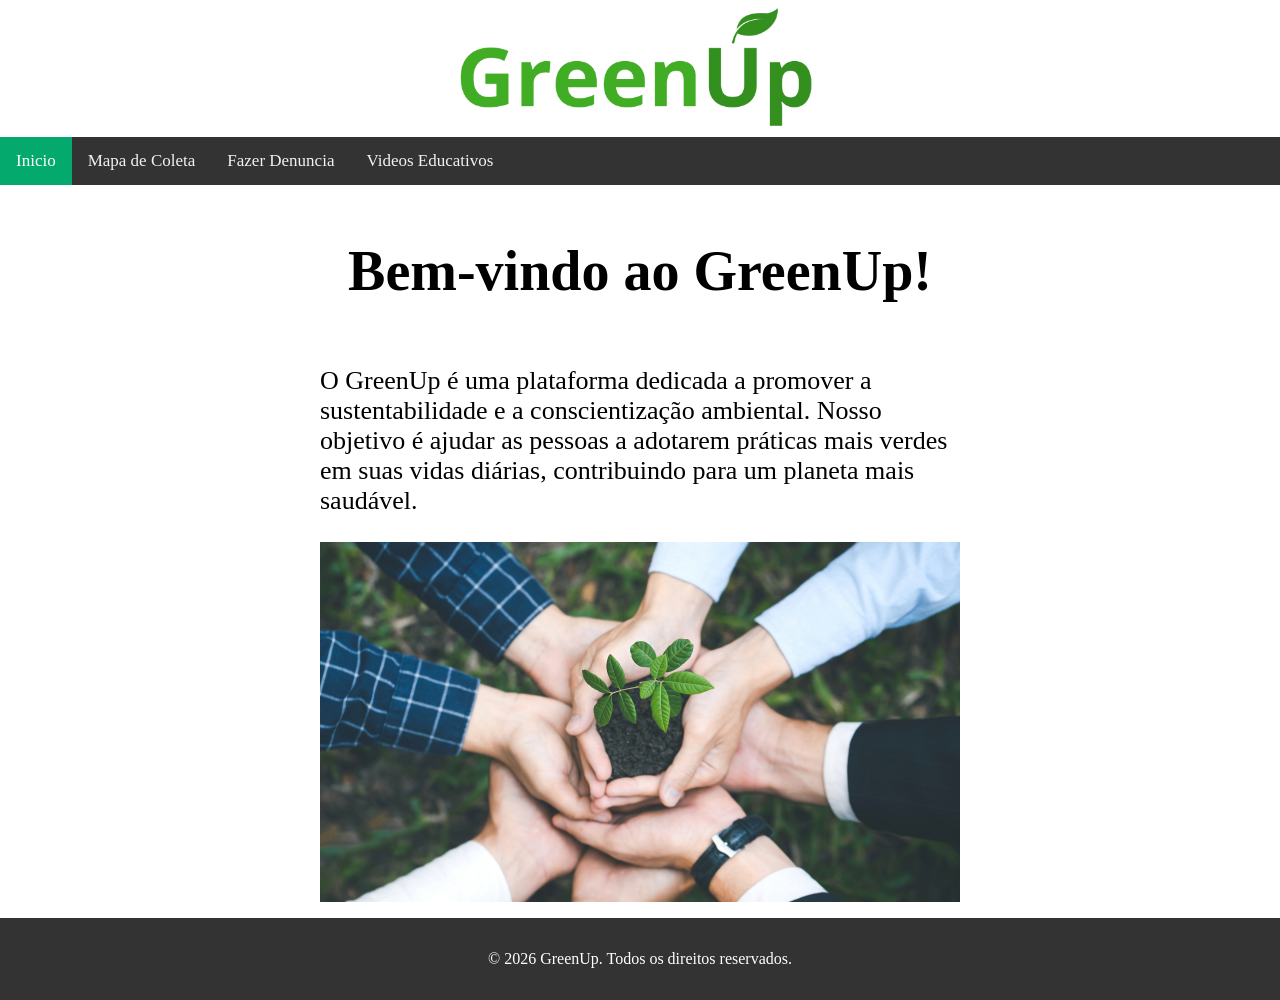
<file: Pages_Statics/index.html>
<!DOCTYPE html>
<html lang="en">
<head>
    <meta charset="UTF-8">
    <meta name="viewport" content="width=device-width, initial-scale=1.0">
    <title>GreenUp</title>
    <link rel="stylesheet" href="https://cdnjs.cloudflare.com/ajax/libs/font-awesome/4.7.0/css/font-awesome.min.css">
    <link href="static/css/stilo_01.css" rel="stylesheet" >
    

</head>

<nav>
    <div class="banner">
        <img src="static/Assets/Logo.png" width="30%" alt="Logo">
    </div>


  <div class="topnav" id="myTopnav">
    <a href="index.html" class="active">Inicio</a>
    <a href="mapacoleta.html">Mapa de Coleta</a>
    <a href="formulario_denuncia.html">Fazer Denuncia</a>
    <a href="posts_educativos.html">Videos Educativos  </a>
    <a href="javascript:void(0);" class="icon" onclick="myFunction()">
      <i class="fa fa-bars"></i>
    </a>
  </div>

</nav>
<body>

<div class="container_center">
  <h1>Bem-vindo ao GreenUp!</h1>
  <p>O GreenUp é uma plataforma dedicada a promover a sustentabilidade e a conscientização ambiental. Nosso objetivo é ajudar as pessoas a adotarem práticas mais verdes em suas vidas diárias, contribuindo para um planeta mais saudável.</p>
  <img src="static/Assets/sustentabilidade.png" width="100%" alt="GreenUp">
</div>

    
</body>

<footer>
  <p>© 2026 GreenUp. Todos os direitos reservados.</p>

</footer>

<script>
function myFunction() {
  var x = document.getElementById("myTopnav");
  if (x.className === "topnav") {
    x.className += " responsive";
  } else {
    x.className = "topnav";
  }
}
</script>
</html>
</file>
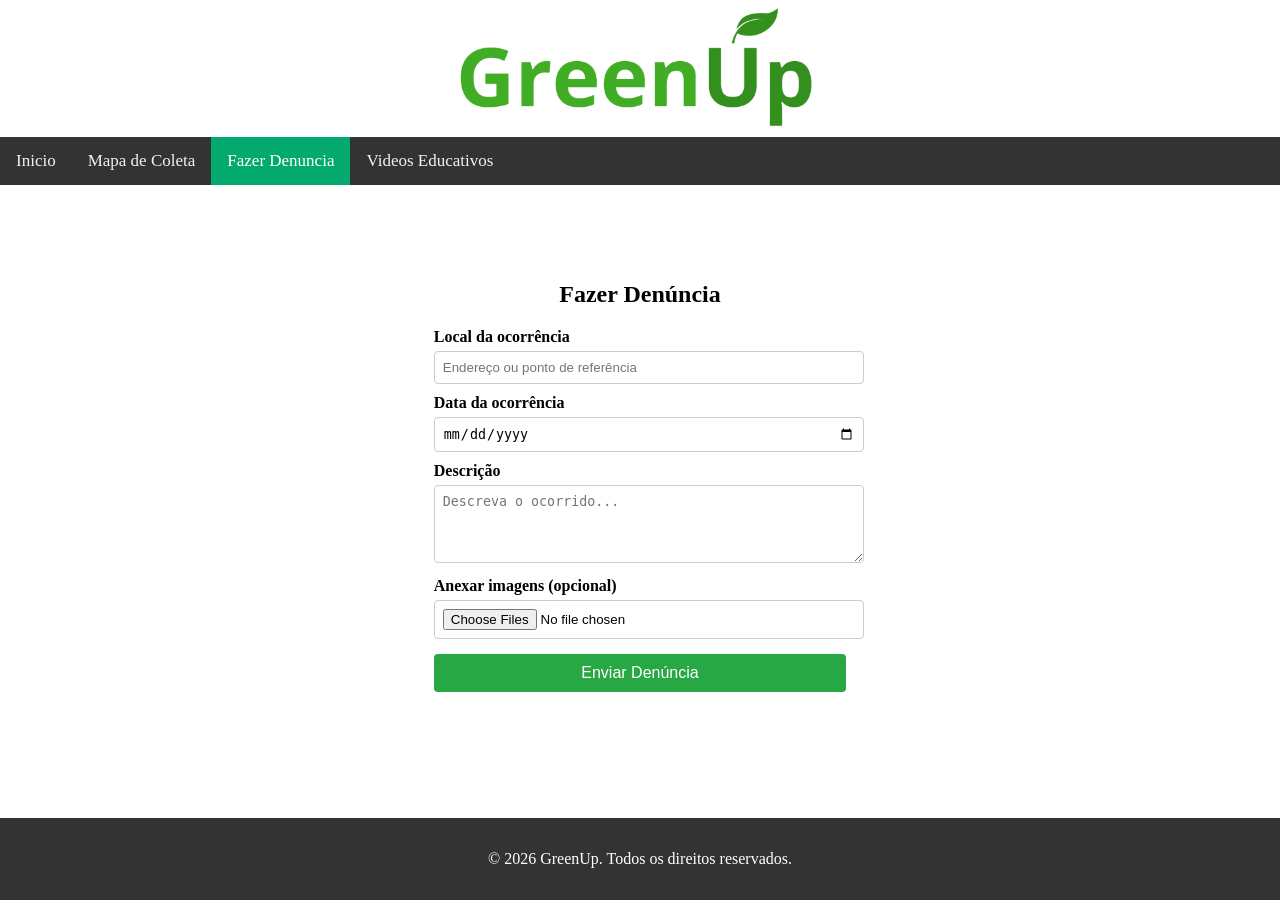
<file: Pages_Statics/formulario_denuncia.html>
<!DOCTYPE html>
<html lang="en">
<head>
    <meta charset="UTF-8">
    <meta name="viewport" content="width=device-width, initial-scale=1.0">
    <title>Fazer Dencunia</title>
    <link rel="stylesheet" href="https://cdnjs.cloudflare.com/ajax/libs/font-awesome/4.7.0/css/font-awesome.min.css">
    <link href="static/css/stilo_01.css" rel="stylesheet" >
    <link href="static/css/forms.css" rel="stylesheet" >
</head>

<nav>
    <div class="banner">
        <img src="static/Assets/Logo.png" width="30%" alt="Logo">
    </div>


  <div class="topnav" id="myTopnav">
    <a href="index.html" >Inicio</a>
    <a href="mapacoleta.html">Mapa de Coleta</a>
    <a href="formulario_denuncia.html" class="active" >Fazer Denuncia</a>
    <a href="posts_educativos.html">Videos Educativos  </a>
    <a href="javascript:void(0);" class="icon" onclick="myFunction()">
      <i class="fa fa-bars"></i>
    </a>
  </div>

</nav>
<body>

<div class="container_center">

    <div class="container_forms">
        <h2>Fazer Denúncia</h2>
        <form action="#" method="post" enctype="multipart/form-data">

            <label for="local">Local da ocorrência</label>
            <input type="text" id="local" name="local" placeholder="Endereço ou ponto de referência" required>

            <label for="data">Data da ocorrência</label>
            <input type="date" id="data" name="data">

            <label for="descricao">Descrição</label>
            <textarea id="descricao" name="descricao" rows="4" placeholder="Descreva o ocorrido..." required></textarea>


            <label for="imagens">Anexar imagens (opcional)</label>
            <input type="file" id="imagens" name="imagens[]" accept="image/*" multiple onchange="previewImagens()">
            <button type="submit">Enviar Denúncia</button>
            <div id="preview"></div>
        </form>
    </div>
</div>

    
</body>

<footer>
  <p>© 2026 GreenUp. Todos os direitos reservados.</p>

</footer>

<script>
function myFunction() {
  var x = document.getElementById("myTopnav");
  if (x.className === "topnav") {
    x.className += " responsive";
  } else {
    x.className = "topnav";
  }
}
</script>



<script>
function previewImagens() {
    const preview = document.getElementById('preview');
    preview.innerHTML = "";
    const files = document.getElementById('imagens').files;

    for (let i = 0; i < files.length; i++) {
        const reader = new FileReader();

        reader.onload = function(e) {
            const img = document.createElement("img");
            img.src = e.target.result;
            img.style.width = "100px";
            img.style.margin = "5px";
            preview.appendChild(img);
        }

        reader.readAsDataURL(files[i]);
    }
}
</script>
</html>
</file>
<file: Pages_Statics/static/css/stilo_01.css>
body {
  margin: 0;
  padding: 0;
  height: 100vh;
  display: grid;
  grid-template-rows: auto 1fr auto;

}

.banner{
    display: flex;
    justify-self: center;
    justify-content: center;
    margin: auto;
}

.container_center {

  padding: 16px;
  
  
  display: flex;
  flex-direction: column;
  align-items: center;
  justify-self: center;
  width: 50%;
  
}

.container_center h1 {

  font-weight: bold;
  font-size: 56px;

}

.container_center p {
  font-size: 26px;
  
  
}

footer {
  background-color: #333333;
  color: white;
  text-align: center;
  
  flex-shrink: 0;
  bottom: 0;
  left: 0;

  margin-bottom: 0;
  padding: 16px;
  width: 100%;
  box-sizing: border-box;
  flex-wrap: wrap;
  
  
  
}

body{
  min-height: 100%;
}

.topnav {
  overflow: hidden;
  background-color: #333;
}

.topnav a {
  float: left;
  display: block;
  color: #f2f2f2;
  text-align: center;
  padding: 14px 16px;
  text-decoration: none;
  font-size: 17px;
}

.topnav a:hover {
  background-color: #ddd;
  color: black;
}

.topnav a.active {
  background-color: #04AA6D;
  color: white;
}

.topnav .icon {
  display: none;
}

@media screen and (max-width: 800px) {
  .container_center {
    width: 90%;
  }
}

@media screen and (max-width: 600px) {
  .topnav a:not(:first-child) {display: none;}
  .topnav a.icon {
    float: right;
    display: block;
  }

}

@media screen and (max-width: 600px) {
  .topnav.responsive {position: relative;}
  .topnav.responsive .icon {
    position: absolute;
    right: 0;
    top: 0;
  }
  .topnav.responsive a {
    float: none;
    display: block;
    text-align: left;
  }



}
</file>
<file: Pages_Statics/static/css/forms.css>
.container_forms {
 
    margin: 40px auto;
    background: #fff;
    padding: 20px;
    
    border-radius: 8px;
    /*box-shadow: 0 0 10px rgba(0,0,0,0.1);   */ 
    
}
h2 {
    text-align: center;
}
label {
    font-weight: bold;
    margin-top: 10px;
    display: block;
}
input, select, textarea {
    width: 100%;
    padding: 8px;
    margin-top: 5px;
    border-radius: 4px;
    border: 1px solid #ccc;
}
textarea {
    resize: vertical;
}
button {
    margin-top: 15px;
    width: 100%;
    padding: 10px;
    background-color: #28a745;
    color: white;
    border: none;
    border-radius: 4px;
    font-size: 16px;
    cursor: pointer;
}
button:hover {
    background-color: #218838;
}
</file>
